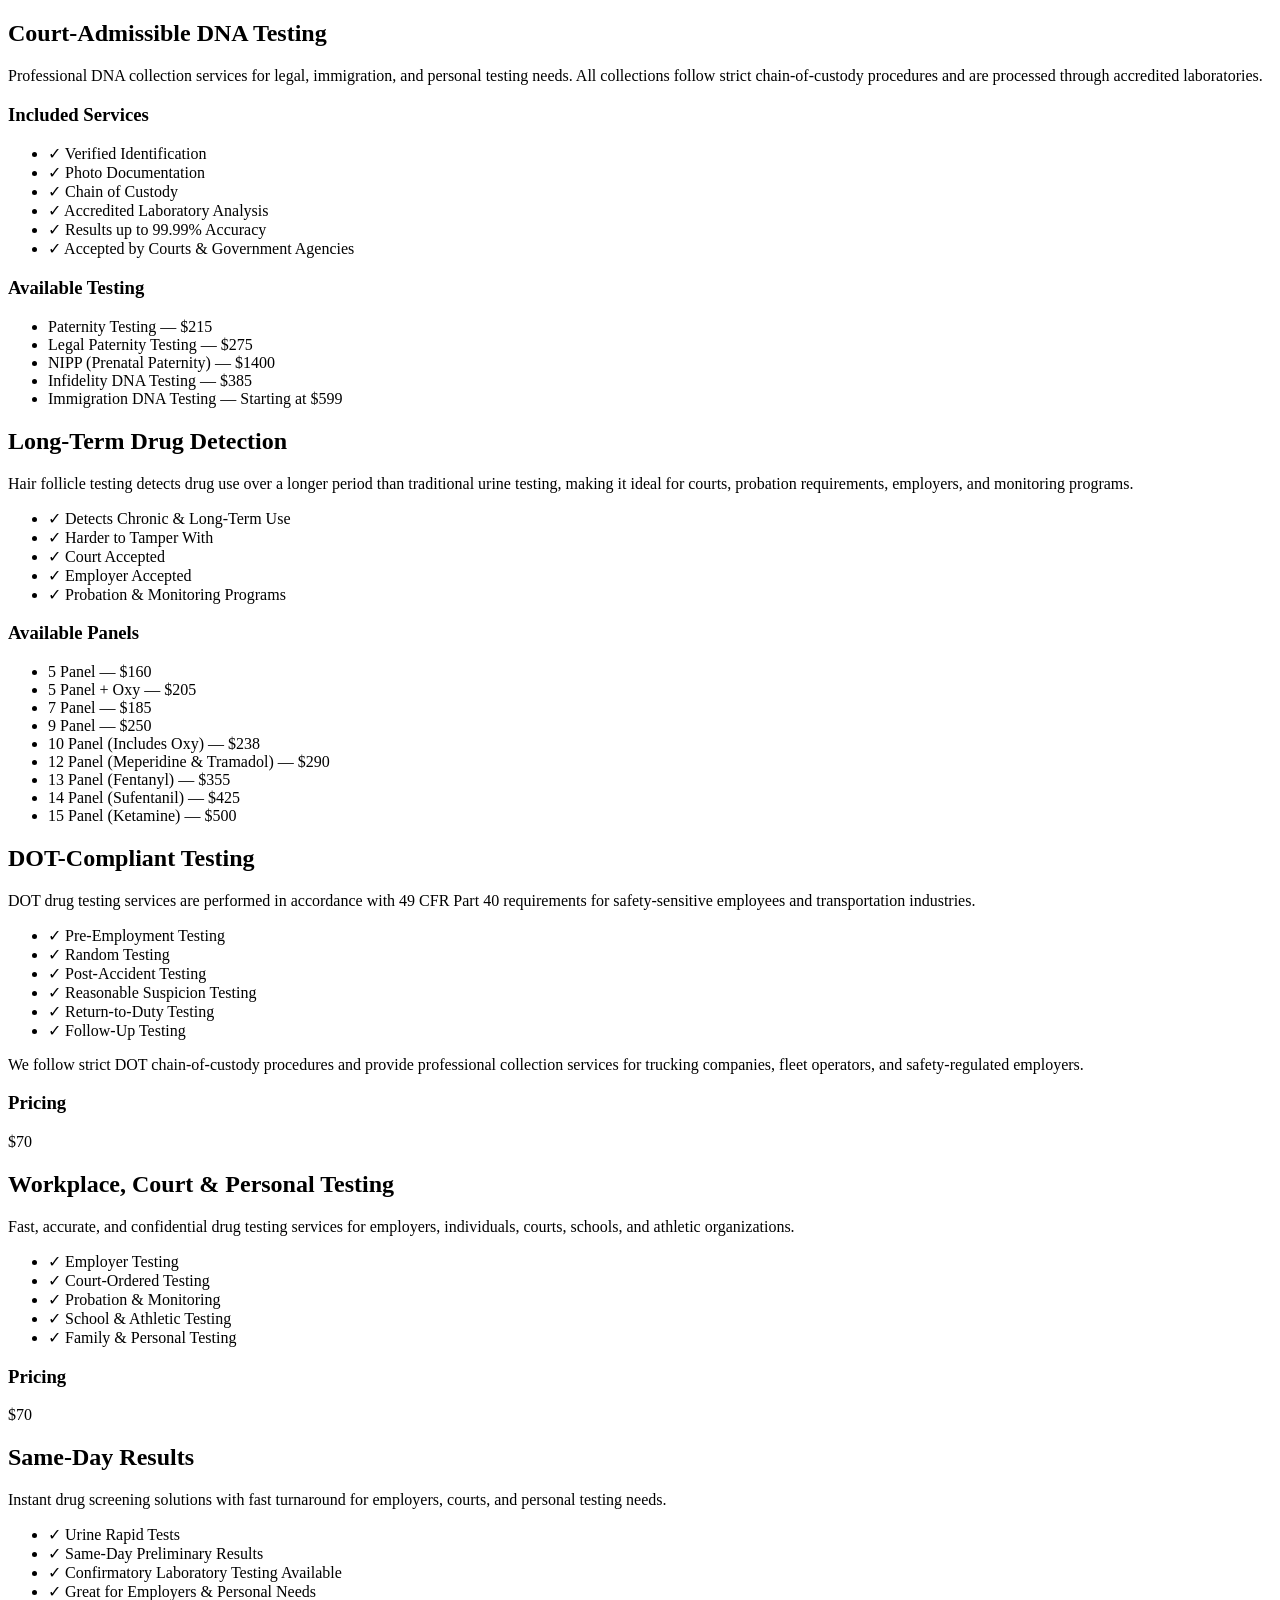
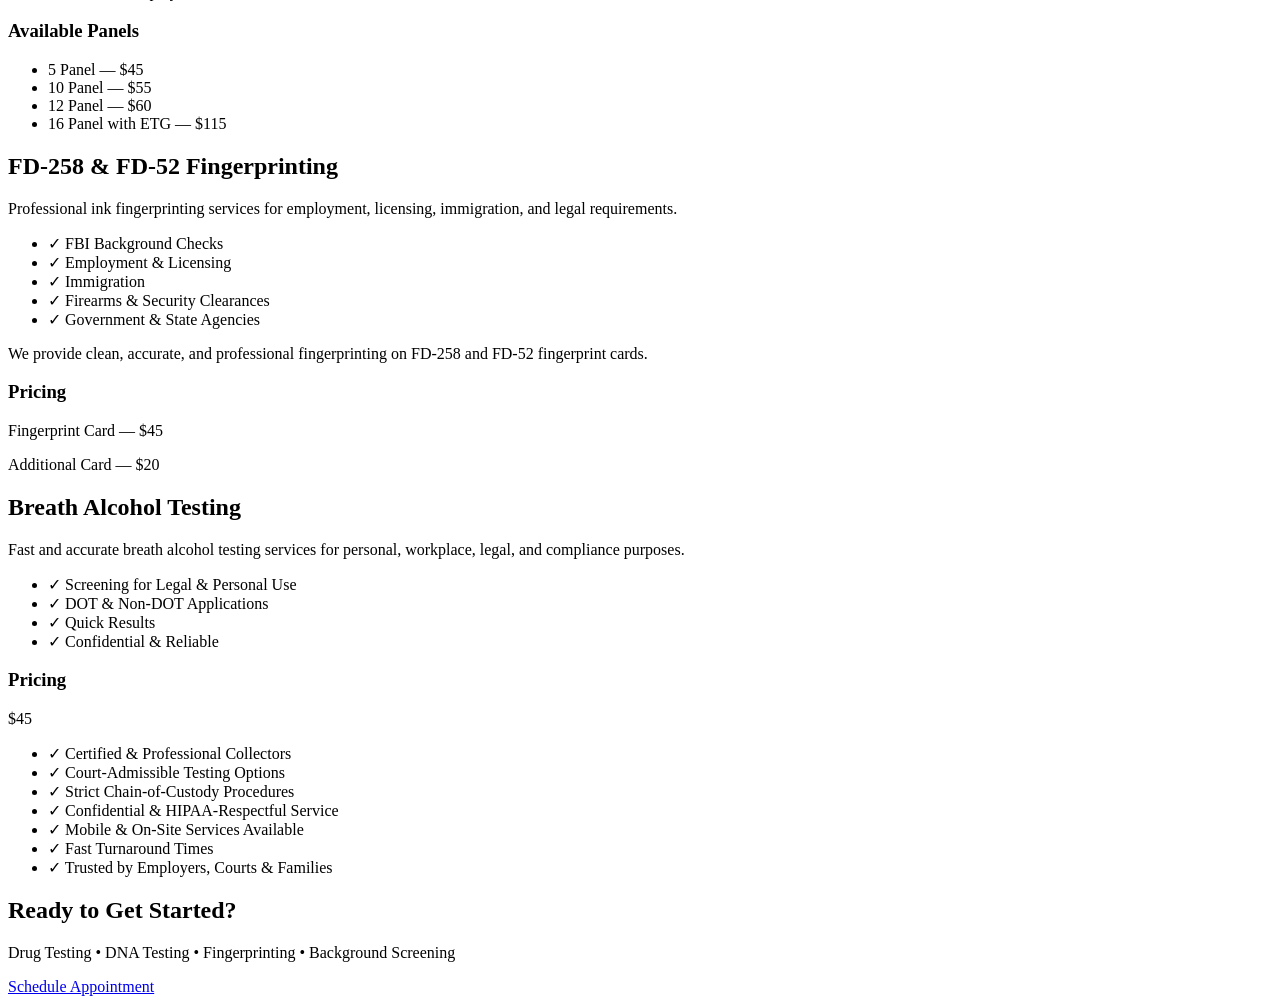
<file: learnmore.html>
<!DOCTYPE html>
<html lang="en">
<head>
    <meta charset="UTF-8">
    <meta name="viewport" content="width=device-width, initial-scale=1.0">
    <title>LearnMore</title>
</head>
<body>
    <h2>Court-Admissible DNA Testing</h2>

<p>
Professional DNA collection services for legal, immigration,
and personal testing needs. All collections follow strict
chain-of-custody procedures and are processed through
accredited laboratories.
</p>

<h3>Included Services</h3>

<ul>
    <li>✓ Verified Identification</li>
    <li>✓ Photo Documentation</li>
    <li>✓ Chain of Custody</li>
    <li>✓ Accredited Laboratory Analysis</li>
    <li>✓ Results up to 99.99% Accuracy</li>
    <li>✓ Accepted by Courts & Government Agencies</li>
</ul>

<h3>Available Testing</h3>

<ul>
    <li>Paternity Testing — $215</li>
    <li>Legal Paternity Testing — $275</li>
    <li>NIPP (Prenatal Paternity) — $1400</li>
    <li>Infidelity DNA Testing — $385</li>
    <li>Immigration DNA Testing — Starting at $599</li>
</ul>
<h2>Long-Term Drug Detection</h2>

<p>
Hair follicle testing detects drug use over a longer period
than traditional urine testing, making it ideal for courts,
probation requirements, employers, and monitoring programs.
</p>

<ul>
    <li>✓ Detects Chronic & Long-Term Use</li>
    <li>✓ Harder to Tamper With</li>
    <li>✓ Court Accepted</li>
    <li>✓ Employer Accepted</li>
    <li>✓ Probation & Monitoring Programs</li>
</ul>

<h3>Available Panels</h3>

<ul>
    <li>5 Panel — $160</li>
    <li>5 Panel + Oxy — $205</li>
    <li>7 Panel — $185</li>
    <li>9 Panel — $250</li>
    <li>10 Panel (Includes Oxy) — $238</li>
    <li>12 Panel (Meperidine & Tramadol) — $290</li>
    <li>13 Panel (Fentanyl) — $355</li>
    <li>14 Panel (Sufentanil) — $425</li>
    <li>15 Panel (Ketamine) — $500</li>
</ul>
<h2>DOT-Compliant Testing</h2>

<p>
DOT drug testing services are performed in accordance
with 49 CFR Part 40 requirements for safety-sensitive
employees and transportation industries.
</p>

<ul>
    <li>✓ Pre-Employment Testing</li>
    <li>✓ Random Testing</li>
    <li>✓ Post-Accident Testing</li>
    <li>✓ Reasonable Suspicion Testing</li>
    <li>✓ Return-to-Duty Testing</li>
    <li>✓ Follow-Up Testing</li>
</ul>

<p>
We follow strict DOT chain-of-custody procedures and
provide professional collection services for trucking
companies, fleet operators, and safety-regulated employers.
</p>

<h3>Pricing</h3>

<p>$70</p>
<h2>Workplace, Court & Personal Testing</h2>

<p>
Fast, accurate, and confidential drug testing services
for employers, individuals, courts, schools, and athletic
organizations.
</p>

<ul>
    <li>✓ Employer Testing</li>
    <li>✓ Court-Ordered Testing</li>
    <li>✓ Probation & Monitoring</li>
    <li>✓ School & Athletic Testing</li>
    <li>✓ Family & Personal Testing</li>
</ul>

<h3>Pricing</h3>

<p>$70</p>
<h2>Same-Day Results</h2>

<p>
Instant drug screening solutions with fast turnaround
for employers, courts, and personal testing needs.
</p>

<ul>
    <li>✓ Urine Rapid Tests</li>
    <li>✓ Same-Day Preliminary Results</li>
    <li>✓ Confirmatory Laboratory Testing Available</li>
    <li>✓ Great for Employers & Personal Needs</li>
</ul>

<h3>Available Panels</h3>

<ul>
    <li>5 Panel — $45</li>
    <li>10 Panel — $55</li>
    <li>12 Panel — $60</li>
    <li>16 Panel with ETG — $115</li>
</ul>
<h2>FD-258 & FD-52 Fingerprinting</h2>

<p>
Professional ink fingerprinting services for employment,
licensing, immigration, and legal requirements.
</p>

<ul>
    <li>✓ FBI Background Checks</li>
    <li>✓ Employment & Licensing</li>
    <li>✓ Immigration</li>
    <li>✓ Firearms & Security Clearances</li>
    <li>✓ Government & State Agencies</li>
</ul>

<p>
We provide clean, accurate, and professional fingerprinting
on FD-258 and FD-52 fingerprint cards.
</p>

<h3>Pricing</h3>

<p>Fingerprint Card — $45</p>
<p>Additional Card — $20</p>
<h2>Breath Alcohol Testing</h2>

<p>
Fast and accurate breath alcohol testing services for
personal, workplace, legal, and compliance purposes.
</p>

<ul>
    <li>✓ Screening for Legal & Personal Use</li>
    <li>✓ DOT & Non-DOT Applications</li>
    <li>✓ Quick Results</li>
    <li>✓ Confidential & Reliable</li>
</ul>

<h3>Pricing</h3>

<p>$45</p>
<ul>
    <li>✓ Certified & Professional Collectors</li>
    <li>✓ Court-Admissible Testing Options</li>
    <li>✓ Strict Chain-of-Custody Procedures</li>
    <li>✓ Confidential & HIPAA-Respectful Service</li>
    <li>✓ Mobile & On-Site Services Available</li>
    <li>✓ Fast Turnaround Times</li>
    <li>✓ Trusted by Employers, Courts & Families</li>
</ul>
<section id="cta">

        <h2>Ready to Get Started?</h2>

        <p>
            Drug Testing • DNA Testing • Fingerprinting • Background Screening
        </p>

        <a href="https://book.squareup.com/appointments/m5w5iok1xe2puv/location/L8TFE2PVSGJZS/services"
           target="_blank"
           class="cta-btn">
            Schedule Appointment
        </a>

    </section>

</body>
</html>
</file>
